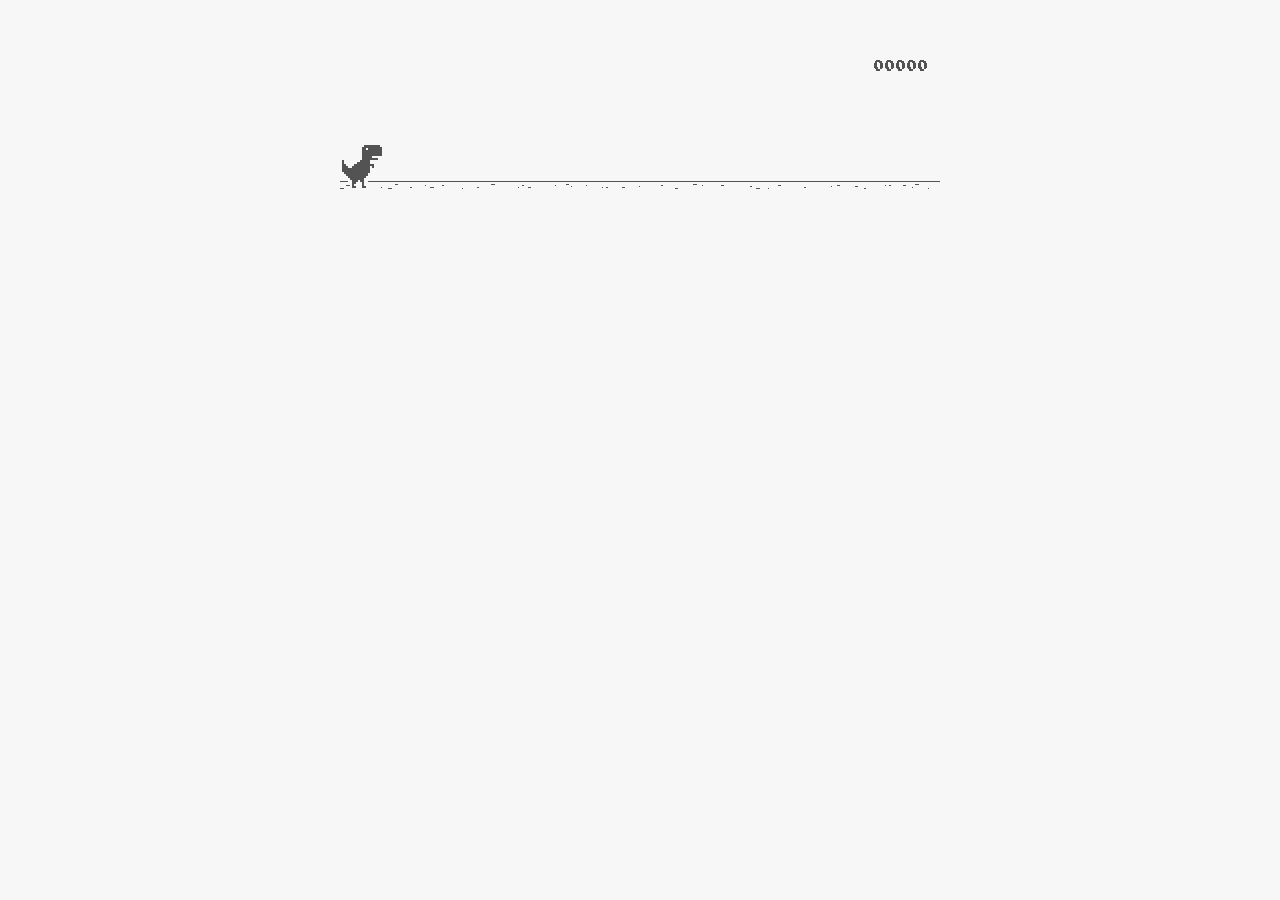
<file: index.html>
<html>

<head>
  <title>Rongiiiii</title>
  <meta name="description" content="Ripped T-Rex/Dino game of Chromium">
  <meta property="og:title" content="Play the hidden T-Rex Dinosaur game of Chromium .">
  <meta property="og:type" content="article">
  <meta property="og:url" content="http://www.thecodepost.org">
  <meta property="og:image" content="http://img.thecodepost.org/2015/01/trex.png">
  <meta property="og:site_name" content="The Code Post">
  <meta property="og:description"
    content="Google Chrome has a hidden T-Rex game only for offline mode. But now, you can enjoy it any time and on any device, but you gotta stay online!!!">

  <meta name="twitter:card" content="summary_large_image">
  <meta name="twitter:site" content="@thecodepost">
  <meta name="twitter:creator" content="@thecodepost">
  <meta name="twitter:title" content="Check out the cool hidden game from Google Chrome!">
  <meta name="twitter:description" content="Check out the cool hidden game from Google Chrome!">
  <meta name="twitter:image:src" content="http://img.thecodepost.org/2015/01/trex.png">
  <script src="https://apis.google.com/js/platform.js" async defer></script>

  <!--script type="text/javascript" src="a.js"></script-->
  <script type="text/javascript">
    function hideClass(name) {
      var myClasses = document.querySelectorAll(name),
        i = 0,
        l = myClasses.length;

      for (i; i < l; i++) {
        myClasses[i].style.display = 'none';
      }
    }
    // Copyright (c) 2014 The Chromium Authors. All rights reserved.
    // Use of this source code is governed by a BSD-style license that can be
    // found in the LICENSE file.
    (function () {
      'use strict';
      /**
      * T-Rex runner.
      * @param {string} outerContainerId Outer containing element id.
      * @param {object} opt_config
      * @constructor
      * @export
      */
      function Runner(outerContainerId, opt_config) {
        // Singleton
        if (Runner.instance_) {
          return Runner.instance_;
        }
        Runner.instance_ = this;
        this.outerContainerEl = document.querySelector(outerContainerId);
        this.containerEl = null;
        this.detailsButton = this.outerContainerEl.querySelector('#details-button');
        this.config = opt_config || Runner.config;
        this.dimensions = Runner.defaultDimensions;
        this.canvas = null;
        this.canvasCtx = null;
        this.tRex = null;
        this.distanceMeter = null;
        this.distanceRan = 0;
        this.highestScore = 0;
        this.time = 0;
        this.runningTime = 0;
        this.msPerFrame = 1000 / FPS;
        this.currentSpeed = this.config.SPEED;
        this.obstacles = [];
        this.started = false;
        this.activated = false;
        this.crashed = false;
        this.paused = false;
        this.resizeTimerId_ = null;
        this.playCount = 0;
        // Sound FX.
        this.audioBuffer = null;
        this.soundFx = {};
        // Global web audio context for playing sounds.
        this.audioContext = null;
        // Images.
        this.images = {};
        this.imagesLoaded = 0;
        this.loadImages();
      }
      window['Runner'] = Runner;
      /**
      * Default game width.
      * @const
      */
      var DEFAULT_WIDTH = 600;
      /**
      * Frames per second.
      * @const
      */
      var FPS = 60;
      /** @const */
      var IS_HIDPI = window.devicePixelRatio > 1;
      /** @const */
      var IS_IOS =
        window.navigator.userAgent.indexOf('UIWebViewForStaticFileContent') > -1;
      /** @const */
      var IS_MOBILE = window.navigator.userAgent.indexOf('Mobi') > -1 || IS_IOS;
      /** @const */
      var IS_TOUCH_ENABLED = 'ontouchstart' in window;
      /**
      * Default game configuration.
      * @enum {number}
      */
      Runner.config = {
        ACCELERATION: 0.001,
        BG_CLOUD_SPEED: 0.2,
        BOTTOM_PAD: 10,
        CLEAR_TIME: 3000,
        CLOUD_FREQUENCY: 0.5,
        GAMEOVER_CLEAR_TIME: 750,
        GAP_COEFFICIENT: 0.6,
        GRAVITY: 0.6,
        INITIAL_JUMP_VELOCITY: 12,
        MAX_CLOUDS: 6,
        MAX_OBSTACLE_LENGTH: 3,
        MAX_SPEED: 12,
        MIN_JUMP_HEIGHT: 35,
        MOBILE_SPEED_COEFFICIENT: 1.2,
        RESOURCE_TEMPLATE_ID: 'audio-resources',
        SPEED: 6,
        SPEED_DROP_COEFFICIENT: 3
      };
      /**
      * Default dimensions.
      * @enum {string}
      */
      Runner.defaultDimensions = {
        WIDTH: DEFAULT_WIDTH,
        HEIGHT: 150
      };
      /**
      * CSS class names.
      * @enum {string}
      */
      Runner.classes = {
        CANVAS: 'runner-canvas',
        CONTAINER: 'runner-container',
        CRASHED: 'crashed',
        ICON: 'icon-offline',
        TOUCH_CONTROLLER: 'controller'
      };
      /**
      * Image source urls.
      * @enum {array.<object>}
      */
      Runner.imageSources = {
        LDPI: [
          { name: 'CACTUS_LARGE', id: '1x-obstacle-large' },
          { name: 'CACTUS_SMALL', id: '1x-obstacle-small' },
          { name: 'CLOUD', id: '1x-cloud' },
          { name: 'HORIZON', id: '1x-horizon' },
          { name: 'RESTART', id: '1x-restart' },
          { name: 'TEXT_SPRITE', id: '1x-text' },
          { name: 'TREX', id: '1x-trex' }
        ],
        HDPI: [
          { name: 'CACTUS_LARGE', id: '2x-obstacle-large' },
          { name: 'CACTUS_SMALL', id: '2x-obstacle-small' },
          { name: 'CLOUD', id: '2x-cloud' },
          { name: 'HORIZON', id: '2x-horizon' },
          { name: 'RESTART', id: '2x-restart' },
          { name: 'TEXT_SPRITE', id: '2x-text' },
          { name: 'TREX', id: '2x-trex' }
        ]
      };
      /**
      * Sound FX. Reference to the ID of the audio tag on interstitial page.
      * @enum {string}
      */
      Runner.sounds = {
        BUTTON_PRESS: 'offline-sound-press',
        HIT: 'offline-sound-hit',
        SCORE: 'offline-sound-reached'
      };
      /**
      * Key code mapping.
      * @enum {object}
      */
      Runner.keycodes = {
        JUMP: { '38': 1, '32': 1 }, // Up, spacebar
        DUCK: { '40': 1 }, // Down
        RESTART: { '13': 1 } // Enter
      };
      /**
      * Runner event names.
      * @enum {string}
      */
      Runner.events = {
        ANIM_END: 'webkitAnimationEnd',
        CLICK: 'click',
        KEYDOWN: 'keydown',
        KEYUP: 'keyup',
        MOUSEDOWN: 'mousedown',
        MOUSEUP: 'mouseup',
        RESIZE: 'resize',
        TOUCHEND: 'touchend',
        TOUCHSTART: 'touchstart',
        VISIBILITY: 'visibilitychange',
        BLUR: 'blur',
        FOCUS: 'focus',
        LOAD: 'load'
      };
      Runner.prototype = {
        /**
        * Setting individual settings for debugging.
        * @param {string} setting
        * @param {*} value
        */
        updateConfigSetting: function (setting, value) {
          if (setting in this.config && value != undefined) {
            this.config[setting] = value;
            switch (setting) {
              case 'GRAVITY':
              case 'MIN_JUMP_HEIGHT':
              case 'SPEED_DROP_COEFFICIENT':
                this.tRex.config[setting] = value;
                break;
              case 'INITIAL_JUMP_VELOCITY':
                this.tRex.setJumpVelocity(value);
                break;
              case 'SPEED':
                this.setSpeed(value);
                break;
            }
          }
        },
        /**
        * Load and cache the image assets from the page.
        */
        loadImages: function () {
          var imageSources = IS_HIDPI ? Runner.imageSources.HDPI :
            Runner.imageSources.LDPI;
          var numImages = imageSources.length;
          for (var i = numImages - 1; i >= 0; i--) {
            var imgSource = imageSources[i];
            this.images[imgSource.name] = document.getElementById(imgSource.id);
          }
          this.init();
        },
        /**
        * Load and decode base 64 encoded sounds.
        */
        loadSounds: function () {
          if (!IS_IOS) {
            this.audioContext = new AudioContext();
            var resourceTemplate =
              document.getElementById(this.config.RESOURCE_TEMPLATE_ID).content;
            for (var sound in Runner.sounds) {
              var soundSrc =
                resourceTemplate.getElementById(Runner.sounds[sound]).src;
              soundSrc = soundSrc.substr(soundSrc.indexOf(',') + 1);
              var buffer = decodeBase64ToArrayBuffer(soundSrc);
              // Async, so no guarantee of order in array.
              this.audioContext.decodeAudioData(buffer, function (index, audioData) {
                this.soundFx[index] = audioData;
              }.bind(this, sound));
            }
          }
        },
        /**
        * Sets the game speed. Adjust the speed accordingly if on a smaller screen.
        * @param {number} opt_speed
        */
        setSpeed: function (opt_speed) {
          var speed = opt_speed || this.currentSpeed;
          // Reduce the speed on smaller mobile screens.
          if (this.dimensions.WIDTH < DEFAULT_WIDTH) {
            var mobileSpeed = speed * this.dimensions.WIDTH / DEFAULT_WIDTH *
              this.config.MOBILE_SPEED_COEFFICIENT;
            this.currentSpeed = mobileSpeed > speed ? speed : mobileSpeed;
          } else if (opt_speed) {
            this.currentSpeed = opt_speed;
          }
        },
        /**
        * Game initialiser.
        */
        init: function () {
          // Hide the static icon.
          //document.querySelector('.' + Runner.classes.ICON).style.visibility = 'hidden';
          this.adjustDimensions();
          this.setSpeed();
          this.containerEl = document.createElement('div');
          this.containerEl.className = Runner.classes.CONTAINER;
          // Player canvas container.
          this.canvas = createCanvas(this.containerEl, this.dimensions.WIDTH,
            this.dimensions.HEIGHT, Runner.classes.PLAYER);
          this.canvasCtx = this.canvas.getContext('2d');
          this.canvasCtx.fillStyle = '#f7f7f7';
          this.canvasCtx.fill();
          Runner.updateCanvasScaling(this.canvas);
          // Horizon contains clouds, obstacles and the ground.
          this.horizon = new Horizon(this.canvas, this.images, this.dimensions,
            this.config.GAP_COEFFICIENT);
          // Distance meter
          this.distanceMeter = new DistanceMeter(this.canvas,
            this.images.TEXT_SPRITE, this.dimensions.WIDTH);
          // Draw t-rex
          this.tRex = new Trex(this.canvas, this.images.TREX);
          this.outerContainerEl.appendChild(this.containerEl);
          if (IS_MOBILE) {
            this.createTouchController();
          }
          this.startListening();
          this.update();
          window.addEventListener(Runner.events.RESIZE,
            this.debounceResize.bind(this));
        },
        /**
        * Create the touch controller. A div that covers whole screen.
        */
        createTouchController: function () {
          this.touchController = document.createElement('div');
          this.touchController.className = Runner.classes.TOUCH_CONTROLLER;
        },
        /**
        * Debounce the resize event.
        */
        debounceResize: function () {
          if (!this.resizeTimerId_) {
            this.resizeTimerId_ =
              setInterval(this.adjustDimensions.bind(this), 250);
          }
        },
        /**
        * Adjust game space dimensions on resize.
        */
        adjustDimensions: function () {
          clearInterval(this.resizeTimerId_);
          this.resizeTimerId_ = null;
          var boxStyles = window.getComputedStyle(this.outerContainerEl);
          var padding = Number(boxStyles.paddingLeft.substr(0,
            boxStyles.paddingLeft.length - 2));
          this.dimensions.WIDTH = this.outerContainerEl.offsetWidth - padding * 2;
          // Redraw the elements back onto the canvas.
          if (this.canvas) {
            this.canvas.width = this.dimensions.WIDTH;
            this.canvas.height = this.dimensions.HEIGHT;
            Runner.updateCanvasScaling(this.canvas);
            this.distanceMeter.calcXPos(this.dimensions.WIDTH);
            this.clearCanvas();
            this.horizon.update(0, 0, true);
            this.tRex.update(0);
            // Outer container and distance meter.
            if (this.activated || this.crashed) {
              this.containerEl.style.width = this.dimensions.WIDTH + 'px';
              this.containerEl.style.height = this.dimensions.HEIGHT + 'px';
              this.distanceMeter.update(0, Math.ceil(this.distanceRan));
              this.stop();
            } else {
              this.tRex.draw(0, 0);
            }
            // Game over panel.
            if (this.crashed && this.gameOverPanel) {
              this.gameOverPanel.updateDimensions(this.dimensions.WIDTH);
              this.gameOverPanel.draw();
            }
          }
        },
        /**
        * Play the game intro.
        * Canvas container width expands out to the full width.
        */
        playIntro: function () {
          if (!this.started && !this.crashed) {
            this.playingIntro = true;
            this.tRex.playingIntro = true;
            // CSS animation definition.
            var keyframes = '@-webkit-keyframes intro { ' +
              'from { width:' + Trex.config.WIDTH + 'px }' +
              'to { width: ' + this.dimensions.WIDTH + 'px }' +
              '}';
            document.styleSheets[0].insertRule(keyframes, 0);
            this.containerEl.addEventListener(Runner.events.ANIM_END,
              this.startGame.bind(this));
            this.containerEl.style.webkitAnimation = 'intro .4s ease-out 1 both';
            this.containerEl.style.width = this.dimensions.WIDTH + 'px';
            if (this.touchController) {
              this.outerContainerEl.appendChild(this.touchController);
            }
            this.activated = true;
            this.started = true;
          } else if (this.crashed) {
            this.restart();
          }
        },
        /**
        * Update the game status to started.
        */
        startGame: function () {
          this.runningTime = 0;
          this.playingIntro = false;
          this.tRex.playingIntro = false;
          this.containerEl.style.webkitAnimation = '';
          this.playCount++;
          // Handle tabbing off the page. Pause the current game.
          window.addEventListener(Runner.events.VISIBILITY,
            this.onVisibilityChange.bind(this));
          window.addEventListener(Runner.events.BLUR,
            this.onVisibilityChange.bind(this));
          window.addEventListener(Runner.events.FOCUS,
            this.onVisibilityChange.bind(this));
        },
        clearCanvas: function () {
          this.canvasCtx.clearRect(0, 0, this.dimensions.WIDTH,
            this.dimensions.HEIGHT);
        },
        /**
        * Update the game frame.
        */
        update: function () {
          this.drawPending = false;
          var now = getTimeStamp();
          var deltaTime = now - (this.time || now);
          this.time = now;
          if (this.activated) {
            this.clearCanvas();
            if (this.tRex.jumping) {
              this.tRex.updateJump(deltaTime, this.config);
            }
            this.runningTime += deltaTime;
            var hasObstacles = this.runningTime > this.config.CLEAR_TIME;
            // First jump triggers the intro.
            if (this.tRex.jumpCount == 1 && !this.playingIntro) {
              this.playIntro();
            }
            // The horizon doesn't move until the intro is over.
            if (this.playingIntro) {
              this.horizon.update(0, this.currentSpeed, hasObstacles);
            } else {
              deltaTime = !this.started ? 0 : deltaTime;
              this.horizon.update(deltaTime, this.currentSpeed, hasObstacles);
            }
            // Check for collisions.
            var collision = hasObstacles &&
              checkForCollision(this.horizon.obstacles[0], this.tRex);
            if (!collision) {
              this.distanceRan += this.currentSpeed * deltaTime / this.msPerFrame;
              if (this.currentSpeed < this.config.MAX_SPEED) {
                this.currentSpeed += this.config.ACCELERATION;
              }
            } else {
              this.gameOver();
            }
            if (this.distanceMeter.getActualDistance(this.distanceRan) >
              this.distanceMeter.maxScore) {
              this.distanceRan = 0;
            }
            var playAcheivementSound = this.distanceMeter.update(deltaTime,
              Math.ceil(this.distanceRan));
            if (playAcheivementSound) {
              this.playSound(this.soundFx.SCORE);
            }
          }
          if (!this.crashed) {
            this.tRex.update(deltaTime);
            this.raq();
          }
        },
        /**
        * Event handler.
        */
        handleEvent: function (e) {
          return (function (evtType, events) {
            switch (evtType) {
              case events.KEYDOWN:
              case events.TOUCHSTART:
              case events.MOUSEDOWN:
                this.onKeyDown(e);
                break;
              case events.KEYUP:
              case events.TOUCHEND:
              case events.MOUSEUP:
                this.onKeyUp(e);
                break;
            }
          }.bind(this))(e.type, Runner.events);
        },
        /**
        * Bind relevant key / mouse / touch listeners.
        */
        startListening: function () {
          // Keys.
          document.addEventListener(Runner.events.KEYDOWN, this);
          document.addEventListener(Runner.events.KEYUP, this);
          if (IS_MOBILE) {
            // Mobile only touch devices.
            this.touchController.addEventListener(Runner.events.TOUCHSTART, this);
            this.touchController.addEventListener(Runner.events.TOUCHEND, this);
            this.containerEl.addEventListener(Runner.events.TOUCHSTART, this);
          } else {
            // Mouse.
            document.addEventListener(Runner.events.MOUSEDOWN, this);
            document.addEventListener(Runner.events.MOUSEUP, this);
          }
        },
        /**
        * Remove all listeners.
        */
        stopListening: function () {
          document.removeEventListener(Runner.events.KEYDOWN, this);
          document.removeEventListener(Runner.events.KEYUP, this);
          if (IS_MOBILE) {
            this.touchController.removeEventListener(Runner.events.TOUCHSTART, this);
            this.touchController.removeEventListener(Runner.events.TOUCHEND, this);
            this.containerEl.removeEventListener(Runner.events.TOUCHSTART, this);
          } else {
            document.removeEventListener(Runner.events.MOUSEDOWN, this);
            document.removeEventListener(Runner.events.MOUSEUP, this);
          }
        },
        /**
        * Process keydown.
        * @param {Event} e
        */
        onKeyDown: function (e) {
          if (e.target != this.detailsButton) {
            if (!this.crashed && (Runner.keycodes.JUMP[String(e.keyCode)] ||
              e.type == Runner.events.TOUCHSTART)) {
              if (!this.activated) {
                this.loadSounds();
                this.activated = true;
              }
              if (!this.tRex.jumping) {
                this.playSound(this.soundFx.BUTTON_PRESS);
                this.tRex.startJump();
              }
            }
            if (this.crashed && e.type == Runner.events.TOUCHSTART &&
              e.currentTarget == this.containerEl) {
              this.restart();
            }
          }
          // Speed drop, activated only when jump key is not pressed.
          if (Runner.keycodes.DUCK[e.keyCode] && this.tRex.jumping) {
            e.preventDefault();
            this.tRex.setSpeedDrop();
          }
        },
        /**
        * Process key up.
        * @param {Event} e
        */
        onKeyUp: function (e) {
          var keyCode = String(e.keyCode);
          var isjumpKey = Runner.keycodes.JUMP[keyCode] ||
            e.type == Runner.events.TOUCHEND ||
            e.type == Runner.events.MOUSEDOWN;
          if (this.isRunning() && isjumpKey) {
            this.tRex.endJump();
          } else if (Runner.keycodes.DUCK[keyCode]) {
            this.tRex.speedDrop = false;
          } else if (this.crashed) {
            // Check that enough time has elapsed before allowing jump key to restart.
            var deltaTime = getTimeStamp() - this.time;
            if (Runner.keycodes.RESTART[keyCode] ||
              (e.type == Runner.events.MOUSEUP && e.target == this.canvas) ||
              (deltaTime >= this.config.GAMEOVER_CLEAR_TIME &&
                Runner.keycodes.JUMP[keyCode])) {
              this.restart();
            }
          } else if (this.paused && isjumpKey) {
            this.play();
          }
        },
        /**
        * RequestAnimationFrame wrapper.
        */
        raq: function () {
          if (!this.drawPending) {
            this.drawPending = true;
            this.raqId = requestAnimationFrame(this.update.bind(this));
          }
        },
        /**
        * Whether the game is running.
        * @return {boolean}
        */
        isRunning: function () {
          return !!this.raqId;
        },
        /**
        * Game over state.
        */
        gameOver: function () {
          this.playSound(this.soundFx.HIT);
          vibrate(200);
          this.stop();
          this.crashed = true;
          this.distanceMeter.acheivement = false;
          this.tRex.update(100, Trex.status.CRASHED);
          // Game over panel.
          if (!this.gameOverPanel) {
            this.gameOverPanel = new GameOverPanel(this.canvas,
              this.images.TEXT_SPRITE, this.images.RESTART,
              this.dimensions);
          } else {
            this.gameOverPanel.draw();
          }
          // Update the high score.
          if (this.distanceRan > this.highestScore) {
            this.highestScore = Math.ceil(this.distanceRan);
            this.distanceMeter.setHighScore(this.highestScore);
          }
          // Reset the time clock.
          this.time = getTimeStamp();
        },
        stop: function () {
          this.activated = false;
          this.paused = true;
          cancelAnimationFrame(this.raqId);
          this.raqId = 0;
        },
        play: function () {
          if (!this.crashed) {
            this.activated = true;
            this.paused = false;
            this.tRex.update(0, Trex.status.RUNNING);
            this.time = getTimeStamp();
            this.update();
          }
        },
        restart: function () {
          if (!this.raqId) {
            this.playCount++;
            this.runningTime = 0;
            this.activated = true;
            this.crashed = false;
            this.distanceRan = 0;
            this.setSpeed(this.config.SPEED);
            this.time = getTimeStamp();
            this.containerEl.classList.remove(Runner.classes.CRASHED);
            this.clearCanvas();
            this.distanceMeter.reset(this.highestScore);
            this.horizon.reset();
            this.tRex.reset();
            this.playSound(this.soundFx.BUTTON_PRESS);
            this.update();
          }
        },
        /**
        * Pause the game if the tab is not in focus.
        */
        onVisibilityChange: function (e) {
          if (document.hidden || document.webkitHidden || e.type == 'blur') {
            this.stop();
          } else {
            this.play();
          }
        },
        /**
        * Play a sound.
        * @param {SoundBuffer} soundBuffer
        */
        playSound: function (soundBuffer) {
          if (soundBuffer) {
            var sourceNode = this.audioContext.createBufferSource();
            sourceNode.buffer = soundBuffer;
            sourceNode.connect(this.audioContext.destination);
            sourceNode.start(0);
          }
        }
      };
      /**
      * Updates the canvas size taking into
      * account the backing store pixel ratio and
      * the device pixel ratio.
      *
      * See article by Paul Lewis:
      * https://www.html5rocks.com/en/tutorials/canvas/hidpi/
      *
      * @param {HTMLCanvasElement} canvas
      * @param {number} opt_width
      * @param {number} opt_height
      * @return {boolean} Whether the canvas was scaled.
      */
      Runner.updateCanvasScaling = function (canvas, opt_width, opt_height) {
        var context = canvas.getContext('2d');
        // Query the various pixel ratios
        var devicePixelRatio = Math.floor(window.devicePixelRatio) || 1;
        var backingStoreRatio = Math.floor(context.webkitBackingStorePixelRatio) || 1;
        var ratio = devicePixelRatio / backingStoreRatio;
        // Upscale the canvas if the two ratios don't match
        if (devicePixelRatio !== backingStoreRatio) {
          var oldWidth = opt_width || canvas.width;
          var oldHeight = opt_height || canvas.height;
          canvas.width = oldWidth * ratio;
          canvas.height = oldHeight * ratio;
          canvas.style.width = oldWidth + 'px';
          canvas.style.height = oldHeight + 'px';
          // Scale the context to counter the fact that we've manually scaled
          // our canvas element.
          context.scale(ratio, ratio);
          return true;
        }
        return false;
      };
      /**
      * Get random number.
      * @param {number} min
      * @param {number} max
      * @param {number}
      */
      function getRandomNum(min, max) {
        return Math.floor(Math.random() * (max - min + 1)) + min;
      }
      /**
      * Vibrate on mobile devices.
      * @param {number} duration Duration of the vibration in milliseconds.
      */
      function vibrate(duration) {
        if (IS_MOBILE && window.navigator.vibrate) {
          window.navigator.vibrate(duration);
        }
      }
      /**
      * Create canvas element.
      * @param {HTMLElement} container Element to append canvas to.
      * @param {number} width
      * @param {number} height
      * @param {string} opt_classname
      * @return {HTMLCanvasElement}
      */
      function createCanvas(container, width, height, opt_classname) {
        var canvas = document.createElement('canvas');
        canvas.className = opt_classname ? Runner.classes.CANVAS + ' ' +
          opt_classname : Runner.classes.CANVAS;
        canvas.width = width;
        canvas.height = height;
        container.appendChild(canvas);
        return canvas;
      }
      /**
      * Decodes the base 64 audio to ArrayBuffer used by Web Audio.
      * @param {string} base64String
      */
      function decodeBase64ToArrayBuffer(base64String) {
        var len = (base64String.length / 4) * 3;
        var str = atob(base64String);
        var arrayBuffer = new ArrayBuffer(len);
        var bytes = new Uint8Array(arrayBuffer);
        for (var i = 0; i < len; i++) {
          bytes[i] = str.charCodeAt(i);
        }
        return bytes.buffer;
      }
      /**
      * Return the current timestamp.
      * @return {number}
      */
      function getTimeStamp() {
        return IS_IOS ? new Date().getTime() : performance.now();
      }
      //******************************************************************************
      /**
      * Game over panel.
      * @param {!HTMLCanvasElement} canvas
      * @param {!HTMLImage} textSprite
      * @param {!HTMLImage} restartImg
      * @param {!Object} dimensions Canvas dimensions.
      * @constructor
      */
      function GameOverPanel(canvas, textSprite, restartImg, dimensions) {
        this.canvas = canvas;
        this.canvasCtx = canvas.getContext('2d');
        this.canvasDimensions = dimensions;
        this.textSprite = textSprite;
        this.restartImg = restartImg;
        this.draw();
      };
      /**
      * Dimensions used in the panel.
      * @enum {number}
      */
      GameOverPanel.dimensions = {
        TEXT_X: 0,
        TEXT_Y: 13,
        TEXT_WIDTH: 191,
        TEXT_HEIGHT: 11,
        RESTART_WIDTH: 36,
        RESTART_HEIGHT: 32
      };
      GameOverPanel.prototype = {
        /**
        * Update the panel dimensions.
        * @param {number} width New canvas width.
        * @param {number} opt_height Optional new canvas height.
        */
        updateDimensions: function (width, opt_height) {
          this.canvasDimensions.WIDTH = width;
          if (opt_height) {
            this.canvasDimensions.HEIGHT = opt_height;
          }
        },
        /**
        * Draw the panel.
        */
        draw: function () {
          var dimensions = GameOverPanel.dimensions;
          var centerX = this.canvasDimensions.WIDTH / 2;
          // Game over text.
          var textSourceX = dimensions.TEXT_X;
          var textSourceY = dimensions.TEXT_Y;
          var textSourceWidth = dimensions.TEXT_WIDTH;
          var textSourceHeight = dimensions.TEXT_HEIGHT;
          var textTargetX = Math.round(centerX - (dimensions.TEXT_WIDTH / 2));
          var textTargetY = Math.round((this.canvasDimensions.HEIGHT - 25) / 3);
          var textTargetWidth = dimensions.TEXT_WIDTH;
          var textTargetHeight = dimensions.TEXT_HEIGHT;
          var restartSourceWidth = dimensions.RESTART_WIDTH;
          var restartSourceHeight = dimensions.RESTART_HEIGHT;
          var restartTargetX = centerX - (dimensions.RESTART_WIDTH / 2);
          var restartTargetY = this.canvasDimensions.HEIGHT / 2;
          if (IS_HIDPI) {
            textSourceY *= 2;
            textSourceX *= 2;
            textSourceWidth *= 2;
            textSourceHeight *= 2;
            restartSourceWidth *= 2;
            restartSourceHeight *= 2;
          }
          // Game over text from sprite.
          this.canvasCtx.drawImage(this.textSprite,
            textSourceX, textSourceY, textSourceWidth, textSourceHeight,
            textTargetX, textTargetY, textTargetWidth, textTargetHeight);
          // Restart button.
          this.canvasCtx.drawImage(this.restartImg, 0, 0,
            restartSourceWidth, restartSourceHeight,
            restartTargetX, restartTargetY, dimensions.RESTART_WIDTH,
            dimensions.RESTART_HEIGHT);
        }
      };
      //******************************************************************************
      /**
      * Check for a collision.
      * @param {!Obstacle} obstacle
      * @param {!Trex} tRex T-rex object.
      * @param {HTMLCanvasContext} opt_canvasCtx Optional canvas context for drawing
      * collision boxes.
      * @return {Array.<CollisionBox>}
      */
      function checkForCollision(obstacle, tRex, opt_canvasCtx) {
        var obstacleBoxXPos = Runner.defaultDimensions.WIDTH + obstacle.xPos;
        // Adjustments are made to the bounding box as there is a 1 pixel white
        // border around the t-rex and obstacles.
        var tRexBox = new CollisionBox(
          tRex.xPos + 1,
          tRex.yPos + 1,
          tRex.config.WIDTH - 2,
          tRex.config.HEIGHT - 2);
        var obstacleBox = new CollisionBox(
          obstacle.xPos + 1,
          obstacle.yPos + 1,
          obstacle.typeConfig.width * obstacle.size - 2,
          obstacle.typeConfig.height - 2);
        // Debug outer box
        if (opt_canvasCtx) {
          drawCollisionBoxes(opt_canvasCtx, tRexBox, obstacleBox);
        }
        // Simple outer bounds check.
        if (boxCompare(tRexBox, obstacleBox)) {
          var collisionBoxes = obstacle.collisionBoxes;
          var tRexCollisionBoxes = Trex.collisionBoxes;
          // Detailed axis aligned box check.
          for (var t = 0; t < tRexCollisionBoxes.length; t++) {
            for (var i = 0; i < collisionBoxes.length; i++) {
              // Adjust the box to actual positions.
              var adjTrexBox =
                createAdjustedCollisionBox(tRexCollisionBoxes[t], tRexBox);
              var adjObstacleBox =
                createAdjustedCollisionBox(collisionBoxes[i], obstacleBox);
              var crashed = boxCompare(adjTrexBox, adjObstacleBox);
              // Draw boxes for debug.
              if (opt_canvasCtx) {
                drawCollisionBoxes(opt_canvasCtx, adjTrexBox, adjObstacleBox);
              }
              if (crashed) {
                return [adjTrexBox, adjObstacleBox];
              }
            }
          }
        }
        return false;
      };
      /**
      * Adjust the collision box.
      * @param {!CollisionBox} box The original box.
      * @param {!CollisionBox} adjustment Adjustment box.
      * @return {CollisionBox} The adjusted collision box object.
      */
      function createAdjustedCollisionBox(box, adjustment) {
        return new CollisionBox(
          box.x + adjustment.x,
          box.y + adjustment.y,
          box.width,
          box.height);
      };
      /**
      * Draw the collision boxes for debug.
      */
      function drawCollisionBoxes(canvasCtx, tRexBox, obstacleBox) {
        canvasCtx.save();
        canvasCtx.strokeStyle = '#f00';
        canvasCtx.strokeRect(tRexBox.x, tRexBox.y,
          tRexBox.width, tRexBox.height);
        canvasCtx.strokeStyle = '#0f0';
        canvasCtx.strokeRect(obstacleBox.x, obstacleBox.y,
          obstacleBox.width, obstacleBox.height);
        canvasCtx.restore();
      };
      /**
      * Compare two collision boxes for a collision.
      * @param {CollisionBox} tRexBox
      * @param {CollisionBox} obstacleBox
      * @return {boolean} Whether the boxes intersected.
      */
      function boxCompare(tRexBox, obstacleBox) {
        var crashed = false;
        var tRexBoxX = tRexBox.x;
        var tRexBoxY = tRexBox.y;
        var obstacleBoxX = obstacleBox.x;
        var obstacleBoxY = obstacleBox.y;
        // Axis-Aligned Bounding Box method.
        if (tRexBox.x < obstacleBoxX + obstacleBox.width &&
          tRexBox.x + tRexBox.width > obstacleBoxX &&
          tRexBox.y < obstacleBox.y + obstacleBox.height &&
          tRexBox.height + tRexBox.y > obstacleBox.y) {
          crashed = true;
        }
        return crashed;
      };
      //******************************************************************************
      /**
      * Collision box object.
      * @param {number} x X position.
      * @param {number} y Y Position.
      * @param {number} w Width.
      * @param {number} h Height.
      */
      function CollisionBox(x, y, w, h) {
        this.x = x;
        this.y = y;
        this.width = w;
        this.height = h;
      };
      //******************************************************************************
      /**
      * Obstacle.
      * @param {HTMLCanvasCtx} canvasCtx
      * @param {Obstacle.type} type
      * @param {image} obstacleImg Image sprite.
      * @param {Object} dimensions
      * @param {number} gapCoefficient Mutipler in determining the gap.
      * @param {number} speed
      */
      function Obstacle(canvasCtx, type, obstacleImg, dimensions,
        gapCoefficient, speed) {
        this.canvasCtx = canvasCtx;
        this.image = obstacleImg;
        this.typeConfig = type;
        this.gapCoefficient = gapCoefficient;
        this.size = getRandomNum(1, Obstacle.MAX_OBSTACLE_LENGTH);
        this.dimensions = dimensions;
        this.remove = false;
        this.xPos = 0;
        this.yPos = this.typeConfig.yPos;
        this.width = 0;
        this.collisionBoxes = [];
        this.gap = 0;
        this.init(speed);
      };
      /**
      * Coefficient for calculating the maximum gap.
      * @const
      */
      Obstacle.MAX_GAP_COEFFICIENT = 1.5;
      /**
      * Maximum obstacle grouping count.
      * @const
      */
      Obstacle.MAX_OBSTACLE_LENGTH = 3,
        Obstacle.prototype = {
          /**
          * Initialise the DOM for the obstacle.
          * @param {number} speed
          */
          init: function (speed) {
            this.cloneCollisionBoxes();
            // Only allow sizing if we're at the right speed.
            if (this.size > 1 && this.typeConfig.multipleSpeed > speed) {
              this.size = 1;
            }
            this.width = this.typeConfig.width * this.size;
            this.xPos = this.dimensions.WIDTH - this.width;
            this.draw();
            // Make collision box adjustments,
            // Central box is adjusted to the size as one box.
            // ____ ______ ________
            // _| |-| _| |-| _| |-|
            // | |<->| | | |<--->| | | |<----->| |
            // | | 1 | | | | 2 | | | | 3 | |
            // |_|___|_| |_|_____|_| |_|_______|_|
            //
            if (this.size > 1) {
              this.collisionBoxes[1].width = this.width - this.collisionBoxes[0].width -
                this.collisionBoxes[2].width;
              this.collisionBoxes[2].x = this.width - this.collisionBoxes[2].width;
            }
            this.gap = this.getGap(this.gapCoefficient, speed);
          },
          /**
          * Draw and crop based on size.
          */
          draw: function () {
            var sourceWidth = this.typeConfig.width;
            var sourceHeight = this.typeConfig.height;
            if (IS_HIDPI) {
              sourceWidth = sourceWidth * 2;
              sourceHeight = sourceHeight * 2;
            }
            // Sprite
            var sourceX = (sourceWidth * this.size) * (0.5 * (this.size - 1));
            this.canvasCtx.drawImage(this.image,
              sourceX, 0,
              sourceWidth * this.size, sourceHeight,
              this.xPos, this.yPos,
              this.typeConfig.width * this.size, this.typeConfig.height);
          },
          /**
          * Obstacle frame update.
          * @param {number} deltaTime
          * @param {number} speed
          */
          update: function (deltaTime, speed) {
            if (!this.remove) {
              this.xPos -= Math.floor((speed * FPS / 1000) * deltaTime);
              this.draw();
              if (!this.isVisible()) {
                this.remove = true;
              }
            }
          },
          /**
          * Calculate a random gap size.
          * - Minimum gap gets wider as speed increses
          * @param {number} gapCoefficient
          * @param {number} speed
          * @return {number} The gap size.
          */
          getGap: function (gapCoefficient, speed) {
            var minGap = Math.round(this.width * speed +
              this.typeConfig.minGap * gapCoefficient);
            var maxGap = Math.round(minGap * Obstacle.MAX_GAP_COEFFICIENT);
            return getRandomNum(minGap, maxGap);
          },
          /**
          * Check if obstacle is visible.
          * @return {boolean} Whether the obstacle is in the game area.
          */
          isVisible: function () {
            return this.xPos + this.width > 0;
          },
          /**
          * Make a copy of the collision boxes, since these will change based on
          * obstacle type and size.
          */
          cloneCollisionBoxes: function () {
            var collisionBoxes = this.typeConfig.collisionBoxes;
            for (var i = collisionBoxes.length - 1; i >= 0; i--) {
              this.collisionBoxes[i] = new CollisionBox(collisionBoxes[i].x,
                collisionBoxes[i].y, collisionBoxes[i].width,
                collisionBoxes[i].height);
            }
          }
        };
      /**
      * Obstacle definitions.
      * minGap: minimum pixel space betweeen obstacles.
      * multipleSpeed: Speed at which multiples are allowed.
      */
      Obstacle.types = [
        {
          type: 'CACTUS_SMALL',
          className: ' cactus cactus-small ',
          width: 17,
          height: 35,
          yPos: 105,
          multipleSpeed: 3,
          minGap: 120,
          collisionBoxes: [
            new CollisionBox(0, 7, 5, 27),
            new CollisionBox(4, 0, 6, 34),
            new CollisionBox(10, 4, 7, 14)
          ]
        },
        {
          type: 'CACTUS_LARGE',
          className: ' cactus cactus-large ',
          width: 25,
          height: 50,
          yPos: 90,
          multipleSpeed: 6,
          minGap: 120,
          collisionBoxes: [
            new CollisionBox(0, 12, 7, 38),
            new CollisionBox(8, 0, 7, 49),
            new CollisionBox(13, 10, 10, 38)
          ]
        }
      ];
      //******************************************************************************
      /**
      * T-rex game character.
      * @param {HTMLCanvas} canvas
      * @param {HTMLImage} image Character image.
      * @constructor
      */
      function Trex(canvas, image) {
        this.canvas = canvas;
        this.canvasCtx = canvas.getContext('2d');
        this.image = image;
        this.xPos = 0;
        this.yPos = 0;
        // Position when on the ground.
        this.groundYPos = 0;
        this.currentFrame = 0;
        this.currentAnimFrames = [];
        this.blinkDelay = 0;
        this.animStartTime = 0;
        this.timer = 0;
        this.msPerFrame = 1000 / FPS;
        this.config = Trex.config;
        // Current status.
        this.status = Trex.status.WAITING;
        this.jumping = false;
        this.jumpVelocity = 0;
        this.reachedMinHeight = false;
        this.speedDrop = false;
        this.jumpCount = 0;
        this.jumpspotX = 0;
        this.init();
      };
      /**
      * T-rex player config.
      * @enum {number}
      */
      Trex.config = {
        DROP_VELOCITY: -5,
        GRAVITY: 0.6,
        HEIGHT: 47,
        INIITAL_JUMP_VELOCITY: -10,
        INTRO_DURATION: 1500,
        MAX_JUMP_HEIGHT: 30,
        MIN_JUMP_HEIGHT: 30,
        SPEED_DROP_COEFFICIENT: 3,
        SPRITE_WIDTH: 262,
        START_X_POS: 50,
        WIDTH: 44
      };
      /**
      * Used in collision detection.
      * @type {Array.<CollisionBox>}
      */
      Trex.collisionBoxes = [
        new CollisionBox(1, -1, 30, 26),
        new CollisionBox(32, 0, 8, 16),
        new CollisionBox(10, 35, 14, 8),
        new CollisionBox(1, 24, 29, 5),
        new CollisionBox(5, 30, 21, 4),
        new CollisionBox(9, 34, 15, 4)
      ];
      /**
      * Animation states.
      * @enum {string}
      */
      Trex.status = {
        CRASHED: 'CRASHED',
        JUMPING: 'JUMPING',
        RUNNING: 'RUNNING',
        WAITING: 'WAITING'
      };
      /**
      * Blinking coefficient.
      * @const
      */
      Trex.BLINK_TIMING = 7000;
      /**
      * Animation config for different states.
      * @enum {object}
      */
      Trex.animFrames = {
        WAITING: {
          frames: [44, 0],
          msPerFrame: 1000 / 3
        },
        RUNNING: {
          frames: [88, 132],
          msPerFrame: 1000 / 12
        },
        CRASHED: {
          frames: [220],
          msPerFrame: 1000 / 60
        },
        JUMPING: {
          frames: [0],
          msPerFrame: 1000 / 60
        }
      };
      Trex.prototype = {
        /**
        * T-rex player initaliser.
        * Sets the t-rex to blink at random intervals.
        */
        init: function () {
          this.blinkDelay = this.setBlinkDelay();
          this.groundYPos = Runner.defaultDimensions.HEIGHT - this.config.HEIGHT -
            Runner.config.BOTTOM_PAD;
          this.yPos = this.groundYPos;
          this.minJumpHeight = this.groundYPos - this.config.MIN_JUMP_HEIGHT;
          this.draw(0, 0);
          this.update(0, Trex.status.WAITING);
        },
        /**
        * Setter for the jump velocity.
        * The approriate drop velocity is also set.
        */
        setJumpVelocity: function (setting) {
          this.config.INIITAL_JUMP_VELOCITY = -setting;
          this.config.DROP_VELOCITY = -setting / 2;
        },
        /**
        * Set the animation status.
        * @param {!number} deltaTime
        * @param {Trex.status} status Optional status to switch to.
        */
        update: function (deltaTime, opt_status) {
          this.timer += deltaTime;
          // Update the status.
          if (opt_status) {
            this.status = opt_status;
            this.currentFrame = 0;
            this.msPerFrame = Trex.animFrames[opt_status].msPerFrame;
            this.currentAnimFrames = Trex.animFrames[opt_status].frames;
            if (opt_status == Trex.status.WAITING) {
              this.animStartTime = getTimeStamp();
              this.setBlinkDelay();
            }
          }
          // Game intro animation, T-rex moves in from the left.
          if (this.playingIntro && this.xPos < this.config.START_X_POS) {
            this.xPos += Math.round((this.config.START_X_POS /
              this.config.INTRO_DURATION) * deltaTime);
          }
          if (this.status == Trex.status.WAITING) {
            this.blink(getTimeStamp());
          } else {
            this.draw(this.currentAnimFrames[this.currentFrame], 0);
          }
          // Update the frame position.
          if (this.timer >= this.msPerFrame) {
            this.currentFrame = this.currentFrame ==
              this.currentAnimFrames.length - 1 ? 0 : this.currentFrame + 1;
            this.timer = 0;
          }
        },
        /**
        * Draw the t-rex to a particular position.
        * @param {number} x
        * @param {number} y
        */
        draw: function (x, y) {
          var sourceX = x;
          var sourceY = y;
          var sourceWidth = this.config.WIDTH;
          var sourceHeight = this.config.HEIGHT;
          if (IS_HIDPI) {
            sourceX *= 2;
            sourceY *= 2;
            sourceWidth *= 2;
            sourceHeight *= 2;
          }
          this.canvasCtx.drawImage(this.image, sourceX, sourceY,
            sourceWidth, sourceHeight,
            this.xPos, this.yPos,
            this.config.WIDTH, this.config.HEIGHT);
        },
        /**
        * Sets a random time for the blink to happen.
        */
        setBlinkDelay: function () {
          this.blinkDelay = Math.ceil(Math.random() * Trex.BLINK_TIMING);
        },
        /**
        * Make t-rex blink at random intervals.
        * @param {number} time Current time in milliseconds.
        */
        blink: function (time) {
          var deltaTime = time - this.animStartTime;
          if (deltaTime >= this.blinkDelay) {
            this.draw(this.currentAnimFrames[this.currentFrame], 0);
            if (this.currentFrame == 1) {
              // Set new random delay to blink.
              this.setBlinkDelay();
              this.animStartTime = time;
            }
          }
        },
        /**
        * Initialise a jump.
        */
        startJump: function () {
          if (!this.jumping) {
            this.update(0, Trex.status.JUMPING);
            this.jumpVelocity = this.config.INIITAL_JUMP_VELOCITY;
            this.jumping = true;
            this.reachedMinHeight = false;
            this.speedDrop = false;
          }
        },
        /**
        * Jump is complete, falling down.
        */
        endJump: function () {
          if (this.reachedMinHeight &&
            this.jumpVelocity < this.config.DROP_VELOCITY) {
            this.jumpVelocity = this.config.DROP_VELOCITY;
          }
        },
        /**
        * Update frame for a jump.
        * @param {number} deltaTime
        */
        updateJump: function (deltaTime) {
          var msPerFrame = Trex.animFrames[this.status].msPerFrame;
          var framesElapsed = deltaTime / msPerFrame;
          // Speed drop makes Trex fall faster.
          if (this.speedDrop) {
            this.yPos += Math.round(this.jumpVelocity *
              this.config.SPEED_DROP_COEFFICIENT * framesElapsed);
          } else {
            this.yPos += Math.round(this.jumpVelocity * framesElapsed);
          }
          this.jumpVelocity += this.config.GRAVITY * framesElapsed;
          // Minimum height has been reached.
          if (this.yPos < this.minJumpHeight || this.speedDrop) {
            this.reachedMinHeight = true;
          }
          // Reached max height
          if (this.yPos < this.config.MAX_JUMP_HEIGHT || this.speedDrop) {
            this.endJump();
          }
          // Back down at ground level. Jump completed.
          if (this.yPos > this.groundYPos) {
            this.reset();
            this.jumpCount++;
          }
          this.update(deltaTime);
        },
        /**
        * Set the speed drop. Immediately cancels the current jump.
        */
        setSpeedDrop: function () {
          this.speedDrop = true;
          this.jumpVelocity = 1;
        },
        /**
        * Reset the t-rex to running at start of game.
        */
        reset: function () {
          this.yPos = this.groundYPos;
          this.jumpVelocity = 0;
          this.jumping = false;
          this.update(0, Trex.status.RUNNING);
          this.midair = false;
          this.speedDrop = false;
          this.jumpCount = 0;
        }
      };
      //******************************************************************************
      /**
      * Handles displaying the distance meter.
      * @param {!HTMLCanvasElement} canvas
      * @param {!HTMLImage} spriteSheet Image sprite.
      * @param {number} canvasWidth
      * @constructor
      */
      function DistanceMeter(canvas, spriteSheet, canvasWidth) {
        this.canvas = canvas;
        this.canvasCtx = canvas.getContext('2d');
        this.image = spriteSheet;
        this.x = 0;
        this.y = 5;
        this.currentDistance = 0;
        this.maxScore = 0;
        this.highScore = 0;
        this.container = null;
        this.digits = [];
        this.acheivement = false;
        this.defaultString = '';
        this.flashTimer = 0;
        this.flashIterations = 0;
        this.config = DistanceMeter.config;
        this.init(canvasWidth);
      };
      /**
      * @enum {number}
      */
      DistanceMeter.dimensions = {
        WIDTH: 10,
        HEIGHT: 13,
        DEST_WIDTH: 11
      };
      /**
      * Y positioning of the digits in the sprite sheet.
      * X position is always 0.
      * @type {array.<number>}
      */
      DistanceMeter.yPos = [0, 13, 27, 40, 53, 67, 80, 93, 107, 120];
      /**
      * Distance meter config.
      * @enum {number}
      */
      DistanceMeter.config = {
        // Number of digits.
        MAX_DISTANCE_UNITS: 5,
        // Distance that causes achievement animation.
        ACHIEVEMENT_DISTANCE: 100,
        // Used for conversion from pixel distance to a scaled unit.
        COEFFICIENT: 0.025,
        // Flash duration in milliseconds.
        FLASH_DURATION: 1000 / 4,
        // Flash iterations for achievement animation.
        FLASH_ITERATIONS: 3
      };
      DistanceMeter.prototype = {
        /**
        * Initialise the distance meter to '00000'.
        * @param {number} width Canvas width in px.
        */
        init: function (width) {
          var maxDistanceStr = '';
          this.calcXPos(width);
          this.maxScore = this.config.MAX_DISTANCE_UNITS;
          for (var i = 0; i < this.config.MAX_DISTANCE_UNITS; i++) {
            this.draw(i, 0);
            this.defaultString += '0';
            maxDistanceStr += '9';
          }
          this.maxScore = parseInt(maxDistanceStr);
        },
        /**
        * Calculate the xPos in the canvas.
        * @param {number} canvasWidth
        */
        calcXPos: function (canvasWidth) {
          this.x = canvasWidth - (DistanceMeter.dimensions.DEST_WIDTH *
            (this.config.MAX_DISTANCE_UNITS + 1));
        },
        /**
        * Draw a digit to canvas.
        * @param {number} digitPos Position of the digit.
        * @param {number} value Digit value 0-9.
        * @param {boolean} opt_highScore Whether drawing the high score.
        */
        draw: function (digitPos, value, opt_highScore) {
          var sourceWidth = DistanceMeter.dimensions.WIDTH;
          var sourceHeight = DistanceMeter.dimensions.HEIGHT;
          var sourceX = DistanceMeter.dimensions.WIDTH * value;
          var targetX = digitPos * DistanceMeter.dimensions.DEST_WIDTH;
          var targetY = this.y;
          var targetWidth = DistanceMeter.dimensions.WIDTH;
          var targetHeight = DistanceMeter.dimensions.HEIGHT;
          // For high DPI we 2x source values.
          if (IS_HIDPI) {
            sourceWidth *= 2;
            sourceHeight *= 2;
            sourceX *= 2;
          }
          this.canvasCtx.save();
          if (opt_highScore) {
            // Left of the current score.
            var highScoreX = this.x - (this.config.MAX_DISTANCE_UNITS * 2) *
              DistanceMeter.dimensions.WIDTH;
            this.canvasCtx.translate(highScoreX, this.y);
          } else {
            this.canvasCtx.translate(this.x, this.y);
          }
          this.canvasCtx.drawImage(this.image, sourceX, 0,
            sourceWidth, sourceHeight,
            targetX, targetY,
            targetWidth, targetHeight
          );
          this.canvasCtx.restore();
        },
        /**
        * Covert pixel distance to a 'real' distance.
        * @param {number} distance Pixel distance ran.
        * @return {number} The 'real' distance ran.
        */
        getActualDistance: function (distance) {
          return distance ?
            Math.round(distance * this.config.COEFFICIENT) : 0;
        },
        /**
        * Update the distance meter.
        * @param {number} deltaTime
        * @param {number} distance
        * @return {boolean} Whether the acheivement sound fx should be played.
        */
        update: function (deltaTime, distance) {
          var paint = true;
          var playSound = false;
          if (!this.acheivement) {
            distance = this.getActualDistance(distance);
            if (distance > 0) {
              // Acheivement unlocked
              if (distance % this.config.ACHIEVEMENT_DISTANCE == 0) {
                // Flash score and play sound.
                this.acheivement = true;
                this.flashTimer = 0;
                playSound = true;
              }
              // Create a string representation of the distance with leading 0.
              var distanceStr = (this.defaultString +
                distance).substr(-this.config.MAX_DISTANCE_UNITS);
              this.digits = distanceStr.split('');
            } else {
              this.digits = this.defaultString.split('');
            }
          } else {
            // Control flashing of the score on reaching acheivement.
            if (this.flashIterations <= this.config.FLASH_ITERATIONS) {
              this.flashTimer += deltaTime;
              if (this.flashTimer < this.config.FLASH_DURATION) {
                paint = false;
              } else if (this.flashTimer >
                this.config.FLASH_DURATION * 2) {
                this.flashTimer = 0;
                this.flashIterations++;
              }
            } else {
              this.acheivement = false;
              this.flashIterations = 0;
              this.flashTimer = 0;
            }
          }
          // Draw the digits if not flashing.
          if (paint) {
            for (var i = this.digits.length - 1; i >= 0; i--) {
              this.draw(i, parseInt(this.digits[i]));
            }
          }
          this.drawHighScore();
          return playSound;
        },
        /**
        * Draw the high score.
        */
        drawHighScore: function () {
          this.canvasCtx.save();
          this.canvasCtx.globalAlpha = .8;
          for (var i = this.highScore.length - 1; i >= 0; i--) {
            this.draw(i, parseInt(this.highScore[i], 10), true);
          }
          this.canvasCtx.restore();
        },
        /**
        * Set the highscore as a array string.
        * Position of char in the sprite: H - 10, I - 11.
        * @param {number} distance Distance ran in pixels.
        */
        setHighScore: function (distance) {
          distance = this.getActualDistance(distance);
          var highScoreStr = (this.defaultString +
            distance).substr(-this.config.MAX_DISTANCE_UNITS);
          this.highScore = ['10', '11', ''].concat(highScoreStr.split(''));
        },
        /**
        * Reset the distance meter back to '00000'.
        */
        reset: function () {
          this.update(0);
          this.acheivement = false;
        }
      };
      //******************************************************************************
      /**
      * Cloud background item.
      * Similar to an obstacle object but without collision boxes.
      * @param {HTMLCanvasElement} canvas Canvas element.
      * @param {Image} cloudImg
      * @param {number} containerWidth
      */
      function Cloud(canvas, cloudImg, containerWidth) {
        this.canvas = canvas;
        this.canvasCtx = this.canvas.getContext('2d');
        this.image = cloudImg;
        this.containerWidth = containerWidth;
        this.xPos = containerWidth;
        this.yPos = 0;
        this.remove = false;
        this.cloudGap = getRandomNum(Cloud.config.MIN_CLOUD_GAP,
          Cloud.config.MAX_CLOUD_GAP);
        this.init();
      };
      /**
      * Cloud object config.
      * @enum {number}
      */
      Cloud.config = {
        HEIGHT: 14,
        MAX_CLOUD_GAP: 400,
        MAX_SKY_LEVEL: 30,
        MIN_CLOUD_GAP: 100,
        MIN_SKY_LEVEL: 71,
        WIDTH: 46
      };
      Cloud.prototype = {
        /**
        * Initialise the cloud. Sets the Cloud height.
        */
        init: function () {
          this.yPos = getRandomNum(Cloud.config.MAX_SKY_LEVEL,
            Cloud.config.MIN_SKY_LEVEL);
          this.draw();
        },
        /**
        * Draw the cloud.
        */
        draw: function () {
          this.canvasCtx.save();
          var sourceWidth = Cloud.config.WIDTH;
          var sourceHeight = Cloud.config.HEIGHT;
          if (IS_HIDPI) {
            sourceWidth = sourceWidth * 2;
            sourceHeight = sourceHeight * 2;
          }
          this.canvasCtx.drawImage(this.image, 0, 0,
            sourceWidth, sourceHeight,
            this.xPos, this.yPos,
            Cloud.config.WIDTH, Cloud.config.HEIGHT);
          this.canvasCtx.restore();
        },
        /**
        * Update the cloud position.
        * @param {number} speed
        */
        update: function (speed) {
          if (!this.remove) {
            this.xPos -= Math.ceil(speed);
            this.draw();
            // Mark as removeable if no longer in the canvas.
            if (!this.isVisible()) {
              this.remove = true;
            }
          }
        },
        /**
        * Check if the cloud is visible on the stage.
        * @return {boolean}
        */
        isVisible: function () {
          return this.xPos + Cloud.config.WIDTH > 0;
        }
      };
      //******************************************************************************
      /**
      * Horizon Line.
      * Consists of two connecting lines. Randomly assigns a flat / bumpy horizon.
      * @param {HTMLCanvasElement} canvas
      * @param {HTMLImage} bgImg Horizon line sprite.
      * @constructor
      */
      function HorizonLine(canvas, bgImg) {
        this.image = bgImg;
        this.canvas = canvas;
        this.canvasCtx = canvas.getContext('2d');
        this.sourceDimensions = {};
        this.dimensions = HorizonLine.dimensions;
        this.sourceXPos = [0, this.dimensions.WIDTH];
        this.xPos = [];
        this.yPos = 0;
        this.bumpThreshold = 0.5;
        this.setSourceDimensions();
        this.draw();
      };
      /**
      * Horizon line dimensions.
      * @enum {number}
      */
      HorizonLine.dimensions = {
        WIDTH: 600,
        HEIGHT: 12,
        YPOS: 127
      };
      HorizonLine.prototype = {
        /**
        * Set the source dimensions of the horizon line.
        */
        setSourceDimensions: function () {
          for (var dimension in HorizonLine.dimensions) {
            if (IS_HIDPI) {
              if (dimension != 'YPOS') {
                this.sourceDimensions[dimension] =
                  HorizonLine.dimensions[dimension] * 2;
              }
            } else {
              this.sourceDimensions[dimension] =
                HorizonLine.dimensions[dimension];
            }
            this.dimensions[dimension] = HorizonLine.dimensions[dimension];
          }
          this.xPos = [0, HorizonLine.dimensions.WIDTH];
          this.yPos = HorizonLine.dimensions.YPOS;
        },
        /**
        * Return the crop x position of a type.
        */
        getRandomType: function () {
          return Math.random() > this.bumpThreshold ? this.dimensions.WIDTH : 0;
        },
        /**
        * Draw the horizon line.
        */
        draw: function () {
          this.canvasCtx.drawImage(this.image, this.sourceXPos[0], 0,
            this.sourceDimensions.WIDTH, this.sourceDimensions.HEIGHT,
            this.xPos[0], this.yPos,
            this.dimensions.WIDTH, this.dimensions.HEIGHT);
          this.canvasCtx.drawImage(this.image, this.sourceXPos[1], 0,
            this.sourceDimensions.WIDTH, this.sourceDimensions.HEIGHT,
            this.xPos[1], this.yPos,
            this.dimensions.WIDTH, this.dimensions.HEIGHT);
        },
        /**
        * Update the x position of an indivdual piece of the line.
        * @param {number} pos Line position.
        * @param {number} increment
        */
        updateXPos: function (pos, increment) {
          var line1 = pos;
          var line2 = pos == 0 ? 1 : 0;
          this.xPos[line1] -= increment;
          this.xPos[line2] = this.xPos[line1] + this.dimensions.WIDTH;
          if (this.xPos[line1] <= -this.dimensions.WIDTH) {
            this.xPos[line1] += this.dimensions.WIDTH * 2;
            this.xPos[line2] = this.xPos[line1] - this.dimensions.WIDTH;
            this.sourceXPos[line1] = this.getRandomType();
          }
        },
        /**
        * Update the horizon line.
        * @param {number} deltaTime
        * @param {number} speed
        */
        update: function (deltaTime, speed) {
          var increment = Math.floor(speed * (FPS / 1000) * deltaTime);
          if (this.xPos[0] <= 0) {
            this.updateXPos(0, increment);
          } else {
            this.updateXPos(1, increment);
          }
          this.draw();
        },
        /**
        * Reset horizon to the starting position.
        */
        reset: function () {
          this.xPos[0] = 0;
          this.xPos[1] = HorizonLine.dimensions.WIDTH;
        }
      };
      //******************************************************************************
      /**
      * Horizon background class.
      * @param {HTMLCanvasElement} canvas
      * @param {Array.<HTMLImageElement>} images
      * @param {object} dimensions Canvas dimensions.
      * @param {number} gapCoefficient
      * @constructor
      */
      function Horizon(canvas, images, dimensions, gapCoefficient) {
        this.canvas = canvas;
        this.canvasCtx = this.canvas.getContext('2d');
        this.config = Horizon.config;
        this.dimensions = dimensions;
        this.gapCoefficient = gapCoefficient;
        this.obstacles = [];
        this.horizonOffsets = [0, 0];
        this.cloudFrequency = this.config.CLOUD_FREQUENCY;
        // Cloud
        this.clouds = [];
        this.cloudImg = images.CLOUD;
        this.cloudSpeed = this.config.BG_CLOUD_SPEED;
        // Horizon
        this.horizonImg = images.HORIZON;
        this.horizonLine = null;
        // Obstacles
        this.obstacleImgs = {
          CACTUS_SMALL: images.CACTUS_SMALL,
          CACTUS_LARGE: images.CACTUS_LARGE
        };
        this.init();
      };
      /**
      * Horizon config.
      * @enum {number}
      */
      Horizon.config = {
        BG_CLOUD_SPEED: 0.2,
        BUMPY_THRESHOLD: .3,
        CLOUD_FREQUENCY: .5,
        HORIZON_HEIGHT: 16,
        MAX_CLOUDS: 6
      };
      Horizon.prototype = {
        /**
        * Initialise the horizon. Just add the line and a cloud. No obstacles.
        */
        init: function () {
          this.addCloud();
          this.horizonLine = new HorizonLine(this.canvas, this.horizonImg);
        },
        /**
        * @param {number} deltaTime
        * @param {number} currentSpeed
        * @param {boolean} updateObstacles Used as an override to prevent
        * the obstacles from being updated / added. This happens in the
        * ease in section.
        */
        update: function (deltaTime, currentSpeed, updateObstacles) {
          this.runningTime += deltaTime;
          this.horizonLine.update(deltaTime, currentSpeed);
          this.updateClouds(deltaTime, currentSpeed);
          if (updateObstacles) {
            this.updateObstacles(deltaTime, currentSpeed);
          }
        },
        /**
        * Update the cloud positions.
        * @param {number} deltaTime
        * @param {number} currentSpeed
        */
        updateClouds: function (deltaTime, speed) {
          var cloudSpeed = this.cloudSpeed / 1000 * deltaTime * speed;
          var numClouds = this.clouds.length;
          if (numClouds) {
            for (var i = numClouds - 1; i >= 0; i--) {
              this.clouds[i].update(cloudSpeed);
            }
            var lastCloud = this.clouds[numClouds - 1];
            // Check for adding a new cloud.
            if (numClouds < this.config.MAX_CLOUDS &&
              (this.dimensions.WIDTH - lastCloud.xPos) > lastCloud.cloudGap &&
              this.cloudFrequency > Math.random()) {
              this.addCloud();
            }
            // Remove expired clouds.
            this.clouds = this.clouds.filter(function (obj) {
              return !obj.remove;
            });
          }
        },
        /**
        * Update the obstacle positions.
        * @param {number} deltaTime
        * @param {number} currentSpeed
        */
        updateObstacles: function (deltaTime, currentSpeed) {
          // Obstacles, move to Horizon layer.
          var updatedObstacles = this.obstacles.slice(0);
          for (var i = 0; i < this.obstacles.length; i++) {
            var obstacle = this.obstacles[i];
            obstacle.update(deltaTime, currentSpeed);
            // Clean up existing obstacles.
            if (obstacle.remove) {
              updatedObstacles.shift();
            }
          }
          this.obstacles = updatedObstacles;
          if (this.obstacles.length > 0) {
            var lastObstacle = this.obstacles[this.obstacles.length - 1];
            if (lastObstacle && !lastObstacle.followingObstacleCreated &&
              lastObstacle.isVisible() &&
              (lastObstacle.xPos + lastObstacle.width + lastObstacle.gap) <
              this.dimensions.WIDTH) {
              this.addNewObstacle(currentSpeed);
              lastObstacle.followingObstacleCreated = true;
            }
          } else {
            // Create new obstacles.
            this.addNewObstacle(currentSpeed);
          }
        },
        /**
        * Add a new obstacle.
        * @param {number} currentSpeed
        */
        addNewObstacle: function (currentSpeed) {
          var obstacleTypeIndex =
            getRandomNum(0, Obstacle.types.length - 1);
          var obstacleType = Obstacle.types[obstacleTypeIndex];
          var obstacleImg = this.obstacleImgs[obstacleType.type];
          this.obstacles.push(new Obstacle(this.canvasCtx, obstacleType,
            obstacleImg, this.dimensions, this.gapCoefficient, currentSpeed));
        },
        /**
        * Reset the horizon layer.
        * Remove existing obstacles and reposition the horizon line.
        */
        reset: function () {
          this.obstacles = [];
          this.horizonLine.reset();
        },
        /**
        * Update the canvas width and scaling.
        * @param {number} width Canvas width.
        * @param {number} height Canvas height.
        */
        resize: function (width, height) {
          this.canvas.width = width;
          this.canvas.height = height;
        },
        /**
        * Add a new cloud to the horizon.
        */
        addCloud: function () {
          this.clouds.push(new Cloud(this.canvas, this.cloudImg,
            this.dimensions.WIDTH));
        }
      };
    })();


  </script>


  <style>
    /* Copyright 2014 The Chromium Authors. All rights reserved.
   Use of this source code is governed by a BSD-style license that can be
   found in the LICENSE file. */

    a {
      color: #585858;
    }

    body {
      background-color: #f7f7f7;
      color: #585858;
      font-size: 125%;
    }

    body.safe-browsing {
      background-color: rgb(206, 52, 38);
      color: white;
    }

    button {
      background: rgb(76, 142, 250);
      border: 0;
      border-radius: 2px;
      box-sizing: border-box;
      color: #fff;
      cursor: pointer;
      float: right;
      font-size: .875em;
      height: 36px;
      margin: -6px 0 0;
      padding: 8px 24px;
      transition: box-shadow 200ms cubic-bezier(0.4, 0, 0.2, 1);
    }

    [dir='rtl'] button {
      float: left;
    }

    button:active {
      background: rgb(50, 102, 213);
      outline: 0;
    }

    button:hover {
      box-shadow: 0 1px 3px rgba(0, 0, 0, .50);
    }

    .debugging-content {
      line-height: 1em;
      margin-bottom: 0;
      margin-top: 0;
    }

    .debugging-title {
      font-weight: bold;
    }

    #details {
      color: #696969;
      margin: 45px 0 50px;
    }

    #details p:not(:first-of-type) {
      margin-top: 20px;
    }

    #error-code {
      color: black;
      opacity: .35;
      text-transform: uppercase;
    }

    #error-debugging-info {
      font-size: 0.8em;
    }

    h1 {
      -webkit-margin-after: 16px;
      color: #585858;
      font-size: 1.6em;
      font-weight: normal;
      line-height: 1.25em;
    }

    h2 {
      font-size: 1.2em;
      font-weight: normal;
    }

    .hidden {
      display: none;
    }

    .icon {
      background-repeat: no-repeat;
      background-size: 100%;
      height: 72px;
      margin: 0 0 40px;
      width: 72px;
    }

    input[type=checkbox] {
      visibility: hidden;
    }

    .interstitial-wrapper {
      box-sizing: border-box;
      font-size: 1em;
      line-height: 1.6em;
      margin: 50px auto 0;
      max-width: 600px;
      width: 100%;
    }

    #malware-opt-in {
      font-size: .875em;
      margin-top: 39px;
    }

    .nav-wrapper {
      margin-top: 51px;
    }

    .nav-wrapper::after {
      clear: both;
      content: '';
      display: table;
      width: 100%;
    }

    #opt-in-label {
      -webkit-margin-start: 32px;
    }

    .safe-browsing :-webkit-any(a, #details, #details-button, h1, h2, p, .small-link) {
      color: white;
    }

    .safe-browsing button {
      background-color: rgb(206, 52, 38);
      border: 1px solid white;
    }

    .safe-browsing button:active {
      background-color: rgb(206, 52, 38);
      border-color: rgba(255, 255, 255, .6);
    }

    .safe-browsing button:hover {
      box-shadow: 0 2px 3px rgba(0, 0, 0, .5);
    }

    .safe-browsing .icon {
      background-image: -webkit-image-set(url([data-uri]) 1x,
          url([data-uri]) 2x);
    }

    .small-link {
      color: #696969;
      font-size: .875em;
    }

    .ssl .icon {
      background-image: -webkit-image-set(url([data-uri]) 1x,
          url([data-uri]) 2x);
    }

    .styled-checkbox {
      float: left;
      height: 16px;
      margin-top: .36em;
      position: relative;
      width: 16px;
    }

    [dir='rtl'] .styled-checkbox {
      float: right;
    }

    .styled-checkbox label {
      background: transparent;
      border: white solid 1px;
      border-radius: 2px;
      height: 14px;
      left: 0;
      position: absolute;
      right: 0;
      top: 0;
      width: 14px;
    }

    .styled-checkbox label::after {
      background: transparent;
      border: 2px solid white;
      border-right-width: 0;
      border-top-width: 0;
      content: '';
      height: 4px;
      left: 2px;
      opacity: 0.3;
      position: absolute;
      top: 3px;
      transform: rotate(-45deg);
      width: 9px;
    }

    .styled-checkbox input[type=checkbox]:checked+label::after {
      opacity: 1;
    }

    @media (max-width: 700px) {
      .interstitial-wrapper {
        padding: 0 10%;
      }
    }

    @media (max-height: 600px) {
      .interstitial-wrapper {
        margin-top: 5px;
      }
    }

    @media (max-width: 400px) {

      button,
      [dir='rtl'] button {
        float: none;
        font-size: 1em;
        width: 100%;
      }

      #details {
        margin: 20px 0 20px 0;
      }

      #details p:not(:first-of-type) {
        margin-top: 10px;
      }

      #details-button {
        display: block;
        padding-top: 14px;
        text-align: center;
        width: 100%;
      }

      .interstitial-wrapper {
        padding: 0 5%;
      }

      #malware-opt-in {
        margin-top: 24px;
      }

      .nav-wrapper {
        margin-top: 30px;
      }

      .small-link {
        font-size: 1em;
      }
    }
  </style>
  <style>
    /* Copyright 2013 The Chromium Authors. All rights reserved.
 * Use of this source code is governed by a BSD-style license that can be
 * found in the LICENSE file. */

    /* Don't use the main frame div when the error is in a subframe. */
    html[subframe] #main-frame-error {
      display: none;
    }

    /* Don't use the subframe error div when the error is in a main frame. */
    html:not([subframe]) #sub-frame-error {
      display: none;
    }

    #diagnose-button {
      -webkit-margin-start: 0;
      float: none;
      margin-bottom: 10px;
      margin-top: 20px;
    }

    h1 {
      -webkit-margin-before: 0;
    }

    h2 {
      color: #666;
      font-size: 1.2em;
      font-weight: normal;
      margin: 10px 0;
    }

    a {
      color: rgb(17, 85, 204);
      text-decoration: none;
    }

    .icon {
      -webkit-user-select: none;
    }

    .icon-generic {
      /**
   * Can't access chrome://theme/IDR_ERROR_NETWORK_GENERIC from an untrusted
   * renderer process, so embed the resource manually.
   */
      content: -webkit-image-set(url('[data-uri]') 1x,
          url('[data-uri]') 2x);
      height: 50px;
      padding-top: 20px;
      width: 41px;
    }

    .icon-offline {
      content: -webkit-image-set(url('[data-uri]') 1x,
          url('[data-uri]') 2x);
      height: 47px;
      margin: 0 0 40px;
      position: relative;
      width: 44px;
    }

    #content-top {
      margin: 20px;
    }

    #help-box-outer {
      -webkit-transition: height ease-in 218ms;
      overflow: hidden;
    }

    #help-box-inner {
      background-color: #f9f9f9;
      border-top: 1px solid #EEE;
      color: #444;
      padding: 20px;
      text-align: start;
    }

    #suggestion {
      margin-top: 15px;
    }

    #short-suggestion {
      margin-top: 5px;
    }

    #sub-frame-error-details {
      color: #8F8F8F;
      /* Not done on mobile for performance reasons. */
      text-shadow: 0 1px 0 rgba(255, 255, 255, 0.3);
    }

    [jscontent=failedUrl] {
      overflow-wrap: break-word;
    }

    #search-container {
      /* Prevents a space between controls. */
      display: flex;
      margin-top: 20px;
    }

    #search-box {
      border: 1px solid #cdcdcd;
      flex-grow: 1;
      font-size: 16px;
      height: 26px;
      margin-right: 0;
      padding: 1px 9px;
    }

    #search-box:focus {
      border: 1px solid rgb(93, 154, 255);
      outline: none;
    }

    #search-button {
      border: none;
      border-bottom-left-radius: 0;
      border-top-left-radius: 0;
      box-shadow: none;
      display: flex;
      height: 30px;
      margin: 0;
      padding: 0;
      width: 60px;
    }

    #search-image {
      content:
        -webkit-image-set(url('[data-uri]') 1x,
          url('[data-uri]') 2x);
      margin: auto;
    }

    .hidden {
      display: none;
    }

    .suggestions {
      margin-top: 18px;
    }

    .suggestion-header {
      font-weight: bold;
      margin-bottom: 4px;
    }

    .suggestion-body {
      color: #777;
    }

    .error-code {
      color: #A0A0A0;
      margin-top: 15px;
    }

    /* Increase line height at higher resolutions. */
    @media (min-width: 641px) and (min-height: 641px) {
      #help-box-inner {
        line-height: 18px;
      }
    }

    /* Decrease padding at low sizes. */
    @media (max-width: 640px),
    (max-height: 640px) {
      body {
        margin: 15px;
      }

      h1 {
        margin: 10px 0 15px;
      }

      #content-top {
        margin: 15px;
      }

      #help-box-inner {
        padding: 20px;
      }

      .suggestions {
        margin-top: 10px;
      }

      .suggestion-header {
        margin-bottom: 0;
      }

      .error-code {
        margin-top: 10px;
      }
    }

    /* Don't allow overflow when in a subframe. */
    html[subframe] body {
      overflow: hidden;
    }

    #sub-frame-error {
      -webkit-align-items: center;
      background-color: #DDD;
      display: -webkit-flex;
      -webkit-flex-flow: column;
      height: 100%;
      -webkit-justify-content: center;
      left: 0;
      position: absolute;
      top: 0;
      width: 100%;
    }

    #sub-frame-error:hover {
      background-color: #EEE;
    }

    #sub-frame-error-details {
      margin: 0 10px;
      visibility: hidden;
    }

    /* Show details only when hovering. */
    #sub-frame-error:hover #sub-frame-error-details {
      visibility: visible;
    }

    /* If the iframe is too small, always hide the error code. */
    /* TODO(mmenke): See if overflow: no-display works better, once supported. */
    @media (max-width: 200px),
    (max-height: 95px) {
      #sub-frame-error-details {
        display: none;
      }
    }

    /* details-button is special; it's a <button> element that looks like a link. */
    #details-button {
      background-color: inherit;
      background-image: none;
      border: none;
      box-shadow: none;
      min-width: 0;
      padding: 0;
      text-decoration: underline;
    }

    /* Styles for platform dependent separation of controls and details button. */
    .suggested-left>#control-buttons,
    .suggested-right>#details-button {
      float: left;
    }

    .suggested-right>#control-buttons,
    .suggested-left>#details-button {
      float: right;
    }

    #details-button.singular {
      float: none;
    }

    #buttons::after {
      clear: both;
      content: '';
      display: block;
      width: 100%;
    }

    /* Offline page */
    .offline .interstitial-wrapper {
      color: #2b2b2b;
      font-size: 1em;
      line-height: 1.55;
      margin: 100px auto 0;
      max-width: 600px;
      width: 100%;
    }

    .offline .runner-container {
      height: 150px;
      max-width: 600px;
      overflow: hidden;
      position: absolute;
      top: 10px;
      width: 44px;
      z-index: 2;
    }

    .offline .runner-canvas {
      height: 150px;
      max-width: 600px;
      opacity: 1;
      overflow: hidden;
      position: absolute;
      top: 0;
    }

    .offline .controller {
      background: rgba(247, 247, 247, .1);
      height: 100vh;
      left: 0;
      position: absolute;
      top: 0;
      width: 100vw;
      z-index: 1;
    }

    #offline-resources {
      display: none;
    }

    @media (max-width: 400px) {

      .suggested-left>#control-buttons,
      .suggested-right>#control-buttons {
        float: none;
        margin: 50px 0 20px;
      }
    }

    @media (max-height: 350px) {
      h1 {
        margin: 0 0 15px;
      }

      .icon-offline {
        margin: 0 0 10px;
      }

      .interstitial-wrapper {
        margin-top: 5%;
      }

      .nav-wrapper {
        margin-top: 30px;
      }
    }
  </style>
</head>

<body id="t">
  <script>
    window.fbAsyncInit = function () {
      FB.init({
        appId: '576553495813787',
        xfbml: true,
        version: 'v2.2'
      });
    };

    (function (d, s, id) {
      var js, fjs = d.getElementsByTagName(s)[0];
      if (d.getElementById(id)) { return; }
      js = d.createElement(s); js.id = id;
      js.src = "//connect.facebook.net/en_US/sdk.js";
      fjs.parentNode.insertBefore(js, fjs);
    }(document, 'script', 'facebook-jssdk'));
  </script>
  <div id="main-frame-error" class="interstitial-wrapper" jstcache="0">
    <div id="offline-resources" jstcache="0">
      <div id="offline-resources-1x" jstcache="0">
        <img id="1x-obstacle-large"
          src="[data-uri]"
          jstcache="0">
        <img id="1x-obstacle-small"
          src="[data-uri]"
          jstcache="0">
        <img id="1x-cloud"
          src="[data-uri]"
          jstcache="0">
        <img id="1x-text"
          src="[data-uri]"
          jstcache="0">
        <img id="1x-horizon"
          src="[data-uri]"
          jstcache="0">
        <img id="1x-trex"
          src="[data-uri]"
          jstcache="0">
        <img id="1x-restart"
          src="[data-uri]"
          jstcache="0">
      </div>
      <div id="offline-resources-2x" jstcache="0">
        <img id="2x-obstacle-large"
          src="[data-uri]"
          jstcache="0">
        <img id="2x-obstacle-small"
          src="[data-uri]"
          jstcache="0">
        <img id="2x-cloud"
          src="[data-uri]"
          jstcache="0">
        <img id="2x-text"
          src="[data-uri]"
          jstcache="0">
        <img id="2x-horizon"
          src="[data-uri]"
          jstcache="0">
        <img id="2x-trex"
          src="[data-uri]"
          jstcache="0">
        <img id="2x-restart"
          src="[data-uri]"
          jstcache="0">
      </div>
      <template id="audio-resources" jstcache="0">
        <audio id="offline-sound-press"
          src="[data-uri]"></audio>
        <audio id="offline-sound-hit"
          src="[data-uri]"></audio>
        <audio id="offline-sound-reached"
          src="[data-uri]"></audio>
      </template>
    </div>

    <script type="text/javascript">
      if (navigator.userAgent.toLowerCase().indexOf('chrome') > -1) {
        new Runner('.interstitial-wrapper');
      } else {
        document.getElementById("main-frame-notchrome").style.display = "";
      }
    </script>


    <script type="text/javascript">
      if (navigator.userAgent.toLowerCase().indexOf('chrome') <= -1) {
        hideClass(".onlyforchrome");
      }
    </script>




</body>

</html>
</file>
